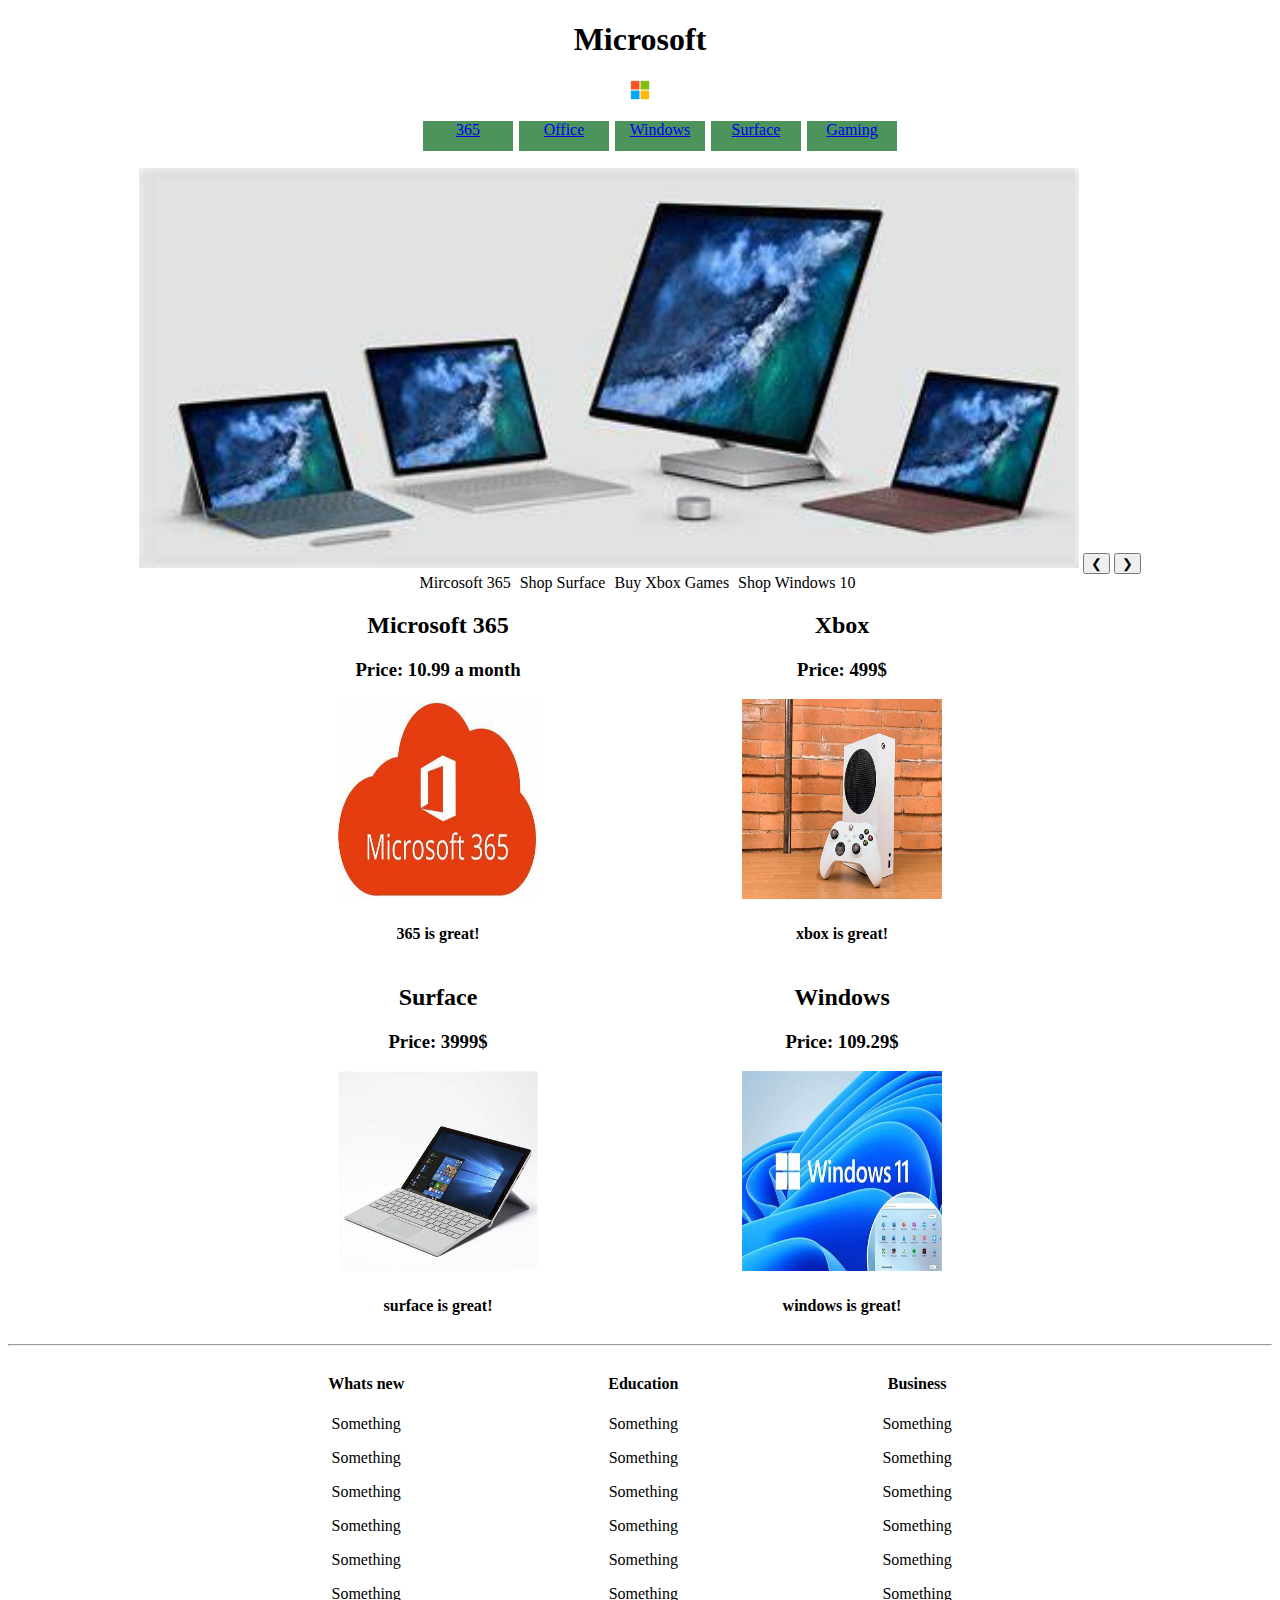
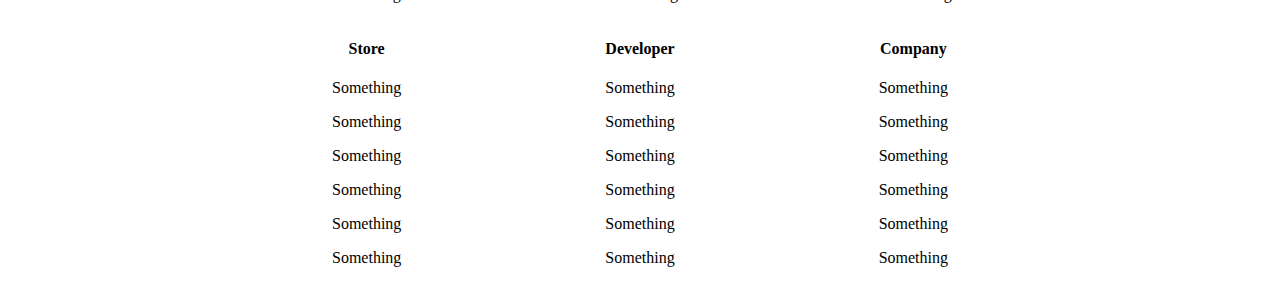
<file: micro.html>
<!DOCTYPE html>
<html lang="en">
<head>
    <meta charset="UTF-8">
    <meta http-equiv="X-UA-Compatible" content="IE=edge">
    <meta name="viewport" content="width=device-width, initial-scale=1.0">
    <title>Marcosoft</title>
    <link href="micro.css" rel="stylesheet"/>
</head>
<body>
    <main class="container">
    <h1>Microsoft</h1>
    <img src="logo.png" alt="" class="poc">

    <nav>
        <ul>
            <li><a href="https://www.microsoft.com/en-us/microsoft-365?rtc=1">365</a></li>
            <li><a href="https://www.microsoft.com/en-us/microsoft-365/microsoft-office">Office</a></li>
            <li><a href="https://www.microsoft.com/en-us/windows/?r=1">Windows</a></li>
            <li><a href="https://www.microsoft.com/en-us/surface">Surface</a></li>
            <li><a href="https://www.xbox.com/en-US/">Gaming</a></li>
        </ul>
    </nav>

    <div class="bigPic">
        <img class='big' src="OIP.jpg" alt=" Microsoft Logo">
        <button class="prev">&#10094;</button>
        <button class="next">&#10095;</button>
    </div>

    <div class="icons">

        <span>Mircosoft 365</span>
        <span>Shop Surface</span>
        <span>Buy Xbox Games</span>
        <span>Shop Windows 10</span>

    </div>
<div>
    <div class="pics">
      <div class="divs">
        <h2>Microsoft 365</h2>
        <h3>Price: 10.99 a month </h3>
        <img src="365.jpg" alt="" class="pix">
        <h4>365 is great!</h4>
    </div>
    <div class="divs">
        <h2>Xbox</h2>
        <h3>Price: 499$ </h3>
        <img src="xbox.jpg" alt="" class="pix">
        <h4>xbox is great!</h4>
    </div>
</div>
<div>

    <div class="divs">
        <h2>Surface</h2>
        <h3>Price: 3999$ </h3>
        <img src="surface.jpg" alt="" class="pix"> 
        <h4>surface is great!</h4>
    </div>
      <div class="divs"> 
        <h2>Windows</h2>
        <h3>Price: 109.29$ </h3>
        <img src="windows.jpg" alt="" class="pix">
        <h4>windows is great!</h4>
    </div>
</div>
<footer>
    <hr>
<div>
    <div class="divs">
        <h4>Whats new</h4> 
        <p>Something</p>
        <p>Something</p>
        <p>Something</p>
        <p>Something</p>
        <p>Something</p>
        <p>Something</p>

    </div>

    <div class='divs'>

        <h4>Education</h4>
        <p>Something</p>
        <p>Something</p>
        <p>Something</p>
        <p>Something</p>
        <p>Something</p>
        <p>Something</p>

        
    </div>

    <div class='divs'>

        <h4>Business</h4>
        <p>Something</p>
        <p>Something</p>
        <p>Something</p>
        <p>Something</p>
        <p>Something</p>
        <p>Something</p>

    
</div>
</div>

<div class='divs'>
        <h4>Store</h4>
        <p>Something</p>
        <p>Something</p>
        <p>Something</p>
        <p>Something</p>
        <p>Something</p>
        <p>Something</p>

</div>

<div class='divs'>

        <h4>Developer</h4>
        <p>Something</p>
        <p>Something</p>
        <p>Something</p>
        <p>Something</p>
        <p>Something</p>
        <p>Something</p>

    
</div>

<div class='divs'>

    <h4>Company</h4>
    <p>Something</p>
    <p>Something</p>
    <p>Something</p>
    <p>Something</p>
    <p>Something</p>
    <p>Something</p>


</div>
</div>


</footer>
</main>
<script src="micro.js"></script>
</body>
</html>
</file>
<file: micro.css>
li{
    display: inline-block;
    border: solid 1px;
    width: 90px;
    height: 30px;
    background-color: #4C945B;
    color: white;
}
span{
   
   margin-right: 5px;
}
.big{
    width: 940px;
    height: 400px;
}
.pix{
    width: 200px;
    height: 200px;
}
body{
    text-align: center;
}
.divs{
    display: inline-block;
    margin-right: 100px;
    margin-left: 100px;
}
.poc{
    width: 20px;
    height: 20px;
}
</file>
